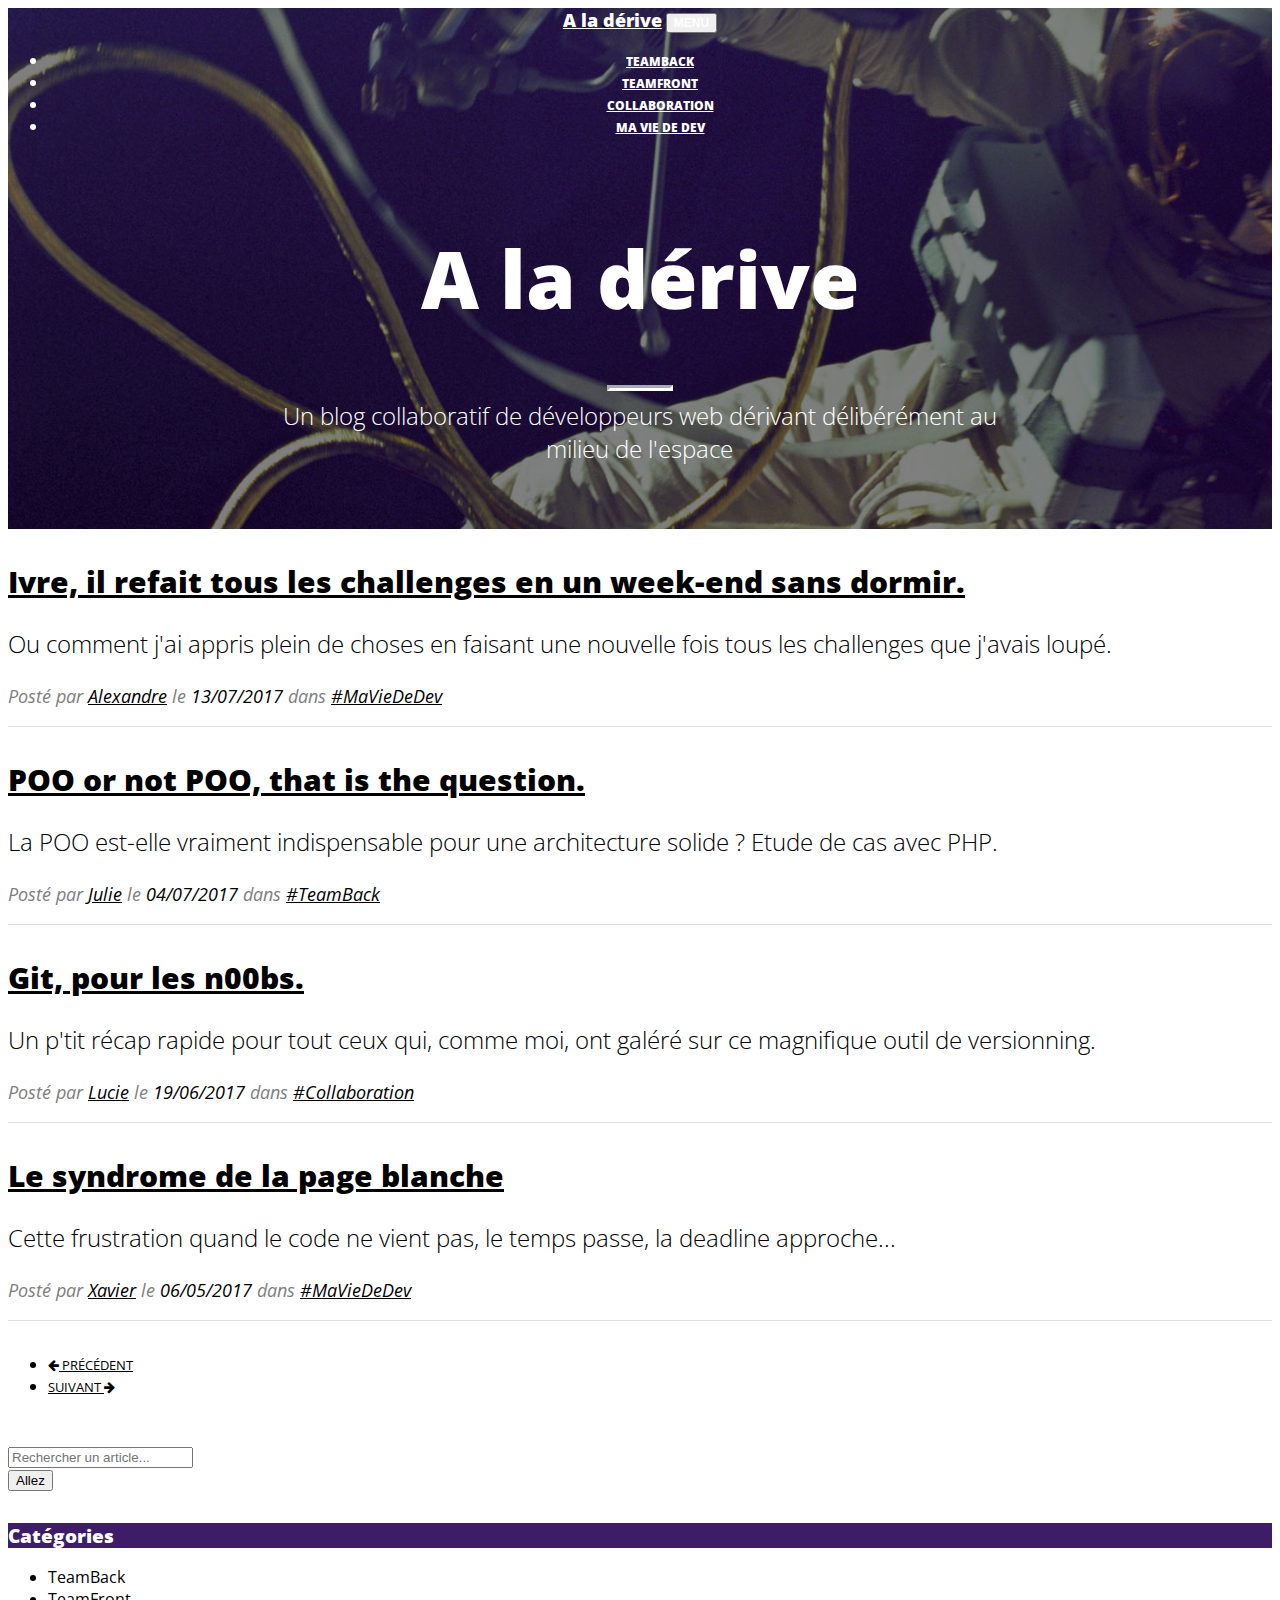
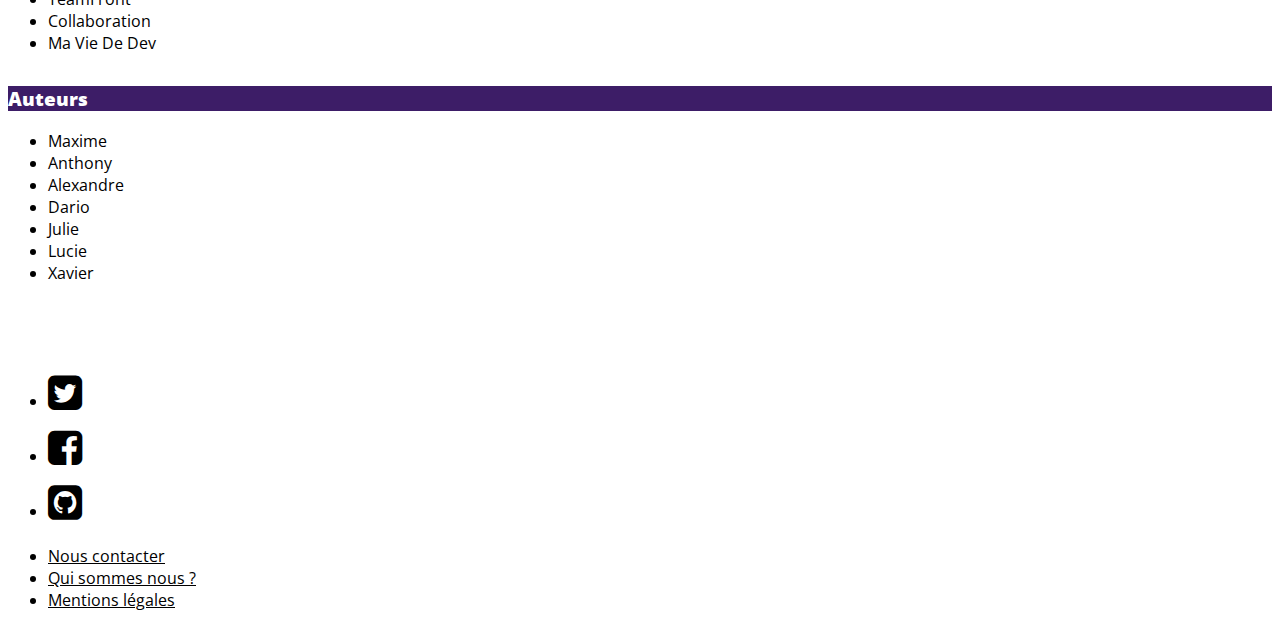
<file: index.html>
<!doctype html>
<html lang="en">

<head>
  <!-- Required meta tags -->
  <meta charset="utf-8">
  <meta name="viewport" content="width=device-width, initial-scale=1, shrink-to-fit=no">

  <!-- Déclaration de notre font -->
  <link href="https://fonts.googleapis.com/css?family=Open+Sans:300,400,800" rel="stylesheet">

  <!-- Font-Awesome CSS -->
  <link href="https://maxcdn.bootstrapcdn.com/font-awesome/4.7.0/css/font-awesome.min.css" rel="stylesheet" integrity="sha384-wvfXpqpZZVQGK6TAh5PVlGOfQNHSoD2xbE+QkPxCAFlNEevoEH3Sl0sibVcOQVnN" crossorigin="anonymous">

  <!-- Bootstrap CSS -->
  <link rel="stylesheet" href="https://stackpath.bootstrapcdn.com/bootstrap/4.1.1/css/bootstrap.min.css"
    integrity="sha384-WskhaSGFgHYWDcbwN70/dfYBj47jz9qbsMId/iRN3ewGhXQFZCSftd1LZCfmhktB" crossorigin="anonymous">

  <!-- Ma feuille de style pour mon blog -->
  <link rel="stylesheet" href="./css/blog.css">

  <title>Hello, world!</title>
</head>

<body>

  <!-- HEADER -->
  <header>
    <!-- NAV -->
    <nav class="navbar navbar-expand-md navbar-light">
      <!--
        Nous sommes en mobile first : par défaut notre menu est masqué !
        Je souhaite qu'il s'affiche au dela (= à partir de) d'une certainne largeur.
        navbar-expand-xxx permet d'afficher le menu en entier.
        xxx correspond à une taille (media-query) définie dans Bootstrap.
          sm => 576px
          md => 768px
          lg => 992px
          xl => 1200px
        -->
      <a class="navbar-brand" href="./">A la dérive</a>
      <button class="navbar-toggler" type="button" data-toggle="collapse" data-target="#navbarNav"
        aria-controls="navbarNav" aria-expanded="false" aria-label="Toggle navigation">
        Menu <span class="navbar-toggler-icon"></span>
      </button>
      <!-- Cette partie va automatique être masquée en version mobile -->
      <div class="collapse navbar-collapse justify-content-end" id="navbarNav">
        <ul class="navbar-nav ">
          <li class="nav-item">
            <a class="nav-link" href="#">TeamBack</a>
          </li>
          <li class="nav-item">
            <a class="nav-link" href="#">TeamFront</a>
          </li>
          <li class="nav-item">
            <a class="nav-link" href="#">Collaboration</a>
          </li>
          <li class="nav-item">
            <a class="nav-link" href="#">Ma Vie De Dev</a>
          </li>
        </ul>
      </div>
    </nav>
    <section class="text-center">
      <h1>A la dérive</h1>
      <hr />
      <p>
        Un blog collaboratif de développeurs web dérivant délibérément au milieu de l'espace
      </p>
    </section>
  </header>

  <!-- Mon container (avec une max-width) dans lequel mon contenu va être placé: https://getbootstrap.com/docs/4.1/layout/overview/#containers -->
  <div class="container">
    <!-- Je crée une nouvelle ligne dans ma grille virtuelle: https://getbootstrap.com/docs/4.1/layout/grid/-->
    <div class="row">

      <!-- Par défaut (= sur mobile) mon element <main> prend toutes les colonnes (=12)
        MAIS au dela d'une certaine taille, il n'en prendra plus que 9
        https://getbootstrap.com/docs/4.1/layout/grid/#grid-options -->
      <main class="col-lg-9">

        <!-- Je dispose une card: https://getbootstrap.com/docs/4.1/components/card/ -->
        <article class="card">
          <div class="card-body">
            <h2 class="card-title"><a href="article.html">Ivre, il refait tous les challenges en un week-end sans dormir.</a></h2>
            <p class="card-text">Ou comment j'ai appris plein de choses en faisant une nouvelle fois tous les challenges
              que j'avais loupé.</p>
            <p class="infos">
              Posté par <a href="#" class="card-link">Alexandre</a> le <time datetime="2017-07-13">13/07/2017</time> dans <a href="#"
                class="card-link">#MaVieDeDev</a>
            </p>
          </div>
        </article>
        <!-- Je dispose une card: https://getbootstrap.com/docs/4.1/components/card/ -->
        <article class="card">
          <div class="card-body">
            <h2 class="card-title"><a href="article.html">POO or not POO, that is the question.</a></h2>
            <p class="card-text">La POO est-elle vraiment indispensable pour une architecture solide ? Etude de cas avec
              PHP.</p>
            <p class="infos">
              Posté par <a href="#" class="card-link">Julie</a> le <time datetime="2017-07-04">04/07/2017</time> dans <a href="#"
                class="card-link">#TeamBack</a>
            </p>
          </div>
        </article>
        <!-- Je dispose une card: https://getbootstrap.com/docs/4.1/components/card/ -->
        <article class="card">
          <div class="card-body">
            <h2 class="card-title"><a href="article.html">Git, pour les n00bs.</a></h2>
            <p class="card-text">Un p'tit récap rapide pour tout ceux qui, comme moi, ont galéré sur ce magnifique outil
              de versionning.</p>
            <p class="infos">
              Posté par <a href="#" class="card-link">Lucie</a> le <time datetime="2017-06-19">19/06/2017</time> dans <a href="#"
                class="card-link">#Collaboration</a>
            </p>
          </div>
        </article>
        <!-- Je dispose une card: https://getbootstrap.com/docs/4.1/components/card/ -->
        <article class="card">
          <div class="card-body">
            <h2 class="card-title"><a href="article.html">Le syndrome de la page blanche</a></h2>
            <p class="card-text">Cette frustration quand le code ne vient pas, le temps passe, la deadline approche...
            </p>
            <p class="infos">
              Posté par <a href="#" class="card-link">Xavier</a> le <time datetime="2017-05-06">06/05/2017</time> dans <a href="#"
                class="card-link">#MaVieDeDev</a>
            </p>
          </div>
        </article>

        <!-- Je met un element de navigation: https://getbootstrap.com/docs/4.1/components/pagination/ -->
        <nav aria-label="Page navigation example">
          <ul class="pagination justify-content-between">
            <li class="page-item"><a class="page-link" href="#"><i class="fa fa-arrow-left"></i> Précédent</a></li>
            <li class="page-item"><a class="page-link" href="#">Suivant <i class="fa fa-arrow-right"></i></a></li>
          </ul>
        </nav>

      </main>

      <aside class="col-lg-3">
        <!-- Champ de recherche: https://getbootstrap.com/docs/4.1/components/input-group/ -->
        <div class="input-group mb-3">
          <input type="text" class="form-control" placeholder="Rechercher un article..."
            aria-label="Rechercher un article..." aria-describedby="basic-addon2">
          <div class="input-group-append">
            <button class="btn btn-outline-secondary" type="button">Allez</button>
          </div>
        </div>

        <!-- Catégories: https://getbootstrap.com/docs/4.1/components/card/#list-groups-->
        <div class="card">
          <h3 class="card-header">Catégories</h3>
          <ul class="list-group list-group-flush">
            <li class="list-group-item">TeamBack</li>
            <li class="list-group-item">TeamFront</li>
            <li class="list-group-item">Collaboration</li>
            <li class="list-group-item">Ma Vie De Dev</li>
          </ul>
        </div>

        <!-- Auteurs: https://getbootstrap.com/docs/4.1/components/card/#list-groups -->
        <div class="card">
          <h3 class="card-header">Auteurs</h3>
          <ul class="list-group list-group-flush">
            <li class="list-group-item">Maxime</li>
            <li class="list-group-item">Anthony</li>
            <li class="list-group-item">Alexandre</li>
            <li class="list-group-item">Dario</li>
            <li class="list-group-item">Julie</li>
            <li class="list-group-item">Lucie</li>
            <li class="list-group-item">Xavier</li>
          </ul>
        </div>

      </aside>
    </div><!-- /.row -->


    <footer>

      <!-- Je crée une nouvelle ligne dans ma grille virtuelle: https://getbootstrap.com/docs/4.1/layout/grid/
                Je déclare également que ces elements doivent être centré (flex): https://getbootstrap.com/docs/4.1/utilities/flex/#justify-content
                ainsi que leur textes: https://getbootstrap.com/docs/4.1/utilities/text/#text-alignment -->
      <div class="row justify-content-center text-center">
        <div class="col-6 social-networks">
          <!-- Je créé une liste: https://getbootstrap.com/docs/4.1/components/list-group/ -->
          <ul class="list-inline">
            <li class="list-inline-item"><a href="#"><i class="fa fa-twitter-square"></i></a></li>
            <li class="list-inline-item"><a href="#"><i class="fa fa-facebook-square"></i></a></li>
            <li class="list-inline-item"><a href="#"><i class="fa fa-github-square"></i></a></li>
          </ul>
        </div>
      </div>

      <!-- Je crée une nouvelle ligne dans ma grille virtuelle: https://getbootstrap.com/docs/4.1/layout/grid/
                Je déclare également que ces elements doivent être centré (flex): https://getbootstrap.com/docs/4.1/utilities/flex/#justify-content
                ainsi que leur textes: https://getbootstrap.com/docs/4.1/utilities/text/#text-alignment -->
      <div class="row justify-content-center text-center">
        <div class="col-9 links">
          <!-- Je créé une liste: https://getbootstrap.com/docs/4.1/components/list-group/ -->
          <ul class="list-inline">
            <li class="list-inline-item"><a href="#">Nous contacter</a></li>
            <li class="list-inline-item"><a href="#">Qui sommes nous ?</a></li>
            <li class="list-inline-item"><a href="#">Mentions légales</a></li>
          </ul>
        </div>
      </div>

    </footer>

  </div> <!-- /.container -->
  <!-- Optional JavaScript -->
  <!-- jQuery first, then Popper.js, then Bootstrap JS -->
  <script src="https://code.jquery.com/jquery-3.3.1.slim.min.js"
    integrity="sha384-q8i/X+965DzO0rT7abK41JStQIAqVgRVzpbzo5smXKp4YfRvH+8abtTE1Pi6jizo" crossorigin="anonymous">
  </script>
  <script src="https://cdnjs.cloudflare.com/ajax/libs/popper.js/1.14.3/umd/popper.min.js"
    integrity="sha384-ZMP7rVo3mIykV+2+9J3UJ46jBk0WLaUAdn689aCwoqbBJiSnjAK/l8WvCWPIPm49" crossorigin="anonymous">
  </script>
  <script src="https://stackpath.bootstrapcdn.com/bootstrap/4.1.1/js/bootstrap.min.js"
    integrity="sha384-smHYKdLADwkXOn1EmN1qk/HfnUcbVRZyYmZ4qpPea6sjB/pTJ0euyQp0Mk8ck+5T" crossorigin="anonymous">
  </script>
</body>

</html>
</file>
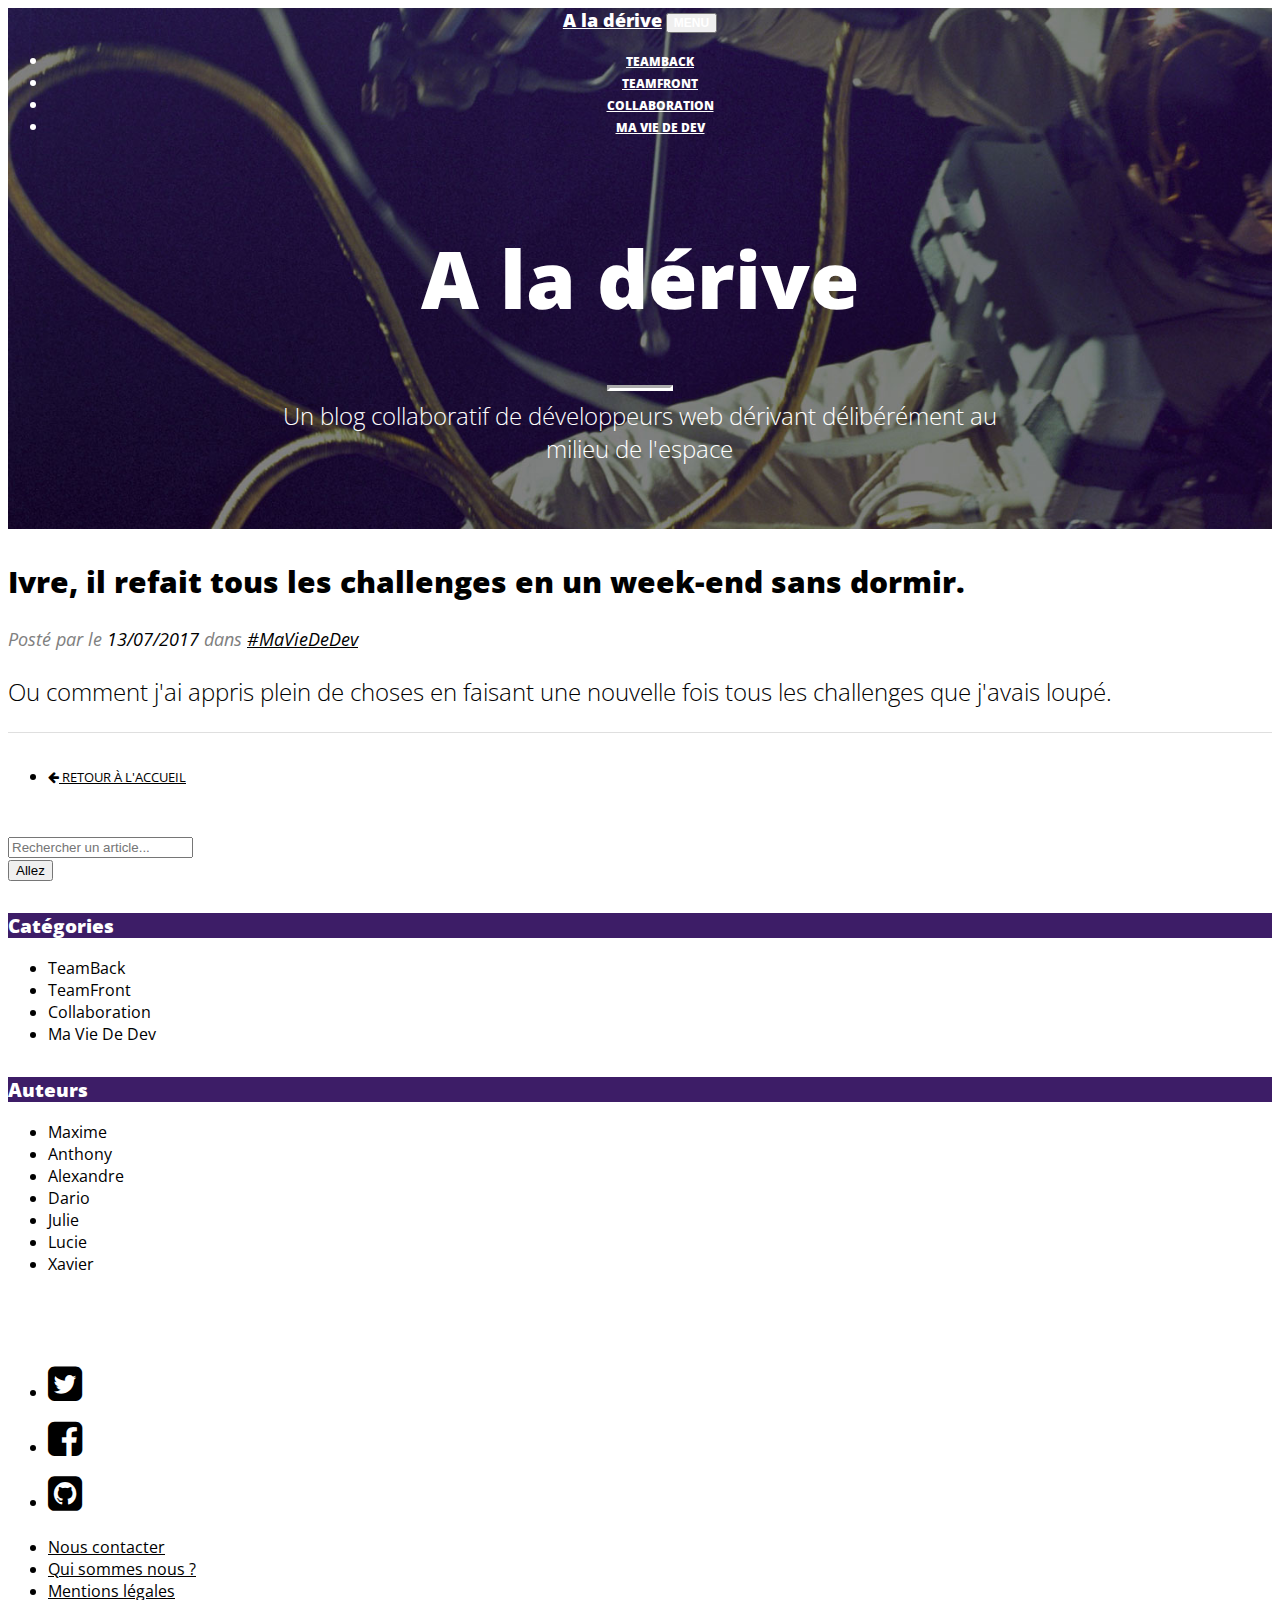
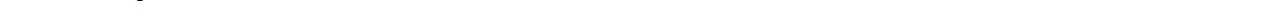
<file: article.html>
<!doctype html>
<html lang="en">

<head>
  <!-- Required meta tags -->
  <meta charset="utf-8">
  <meta name="viewport" content="width=device-width, initial-scale=1, shrink-to-fit=no">

  <!-- Déclaration de notre font -->
  <link href="https://fonts.googleapis.com/css?family=Open+Sans:300,400,800" rel="stylesheet">

  <!-- Font-Awesome CSS -->
  <link href="https://maxcdn.bootstrapcdn.com/font-awesome/4.7.0/css/font-awesome.min.css" rel="stylesheet" integrity="sha384-wvfXpqpZZVQGK6TAh5PVlGOfQNHSoD2xbE+QkPxCAFlNEevoEH3Sl0sibVcOQVnN" crossorigin="anonymous">

  <!-- Bootstrap CSS -->
  <link rel="stylesheet" href="https://stackpath.bootstrapcdn.com/bootstrap/4.1.1/css/bootstrap.min.css"
    integrity="sha384-WskhaSGFgHYWDcbwN70/dfYBj47jz9qbsMId/iRN3ewGhXQFZCSftd1LZCfmhktB" crossorigin="anonymous">
  <!-- Ma feuille de style pour mon blog -->
  <link rel="stylesheet" href="./css/blog.css">

  <title>1 article</title>
</head>

<body>

  <!-- HEADER -->
  <header>
    <!-- NAV -->
    <nav class="navbar navbar-expand-md navbar-light">
      <!--
        Nous sommes en mobile first : par défaut notre menu est masqué !
        Je souhaite qu'il s'affiche au dela (= à partir de) d'une certainne largeur.
        navbar-expand-xxx permet d'afficher le menu en entier.
        xxx correspond à une taille (media-query) définie dans Bootstrap.
          sm => 576px
          md => 768px
          lg => 992px
          xl => 1200px
        -->
      <a class="navbar-brand" href="#">A la dérive</a>
      <button class="navbar-toggler" type="button" data-toggle="collapse" data-target="#navbarNav"
        aria-controls="navbarNav" aria-expanded="false" aria-label="Toggle navigation">
        Menu <span class="navbar-toggler-icon"></span>
      </button>
      <!-- Cette partie va automatique être masquée en version mobile -->
      <div class="collapse navbar-collapse justify-content-end" id="navbarNav">
        <ul class="navbar-nav ">
          <li class="nav-item">
            <a class="nav-link" href="#">TeamBack</a>
          </li>
          <li class="nav-item">
            <a class="nav-link" href="#">TeamFront</a>
          </li>
          <li class="nav-item">
            <a class="nav-link" href="#">Collaboration</a>
          </li>
          <li class="nav-item">
            <a class="nav-link" href="#">Ma Vie De Dev</a>
          </li>
        </ul>
      </div>
    </nav>
    <section class="text-center">
      <h1>A la dérive</h1>
      <hr />
      <p>
        Un blog collaboratif de développeurs web dérivant délibérément au milieu de l'espace
      </p>
    </section>
  </header>

  <!-- Mon container (avec une max-width) dans lequel mon contenu va être placé: https://getbootstrap.com/docs/4.1/layout/overview/#containers -->
  <div class="container">
    <!-- Je crée une nouvelle ligne dans ma grille virtuelle: https://getbootstrap.com/docs/4.1/layout/grid/-->
    <div class="row">

      <!-- Par défaut (= sur mobile) mon element <main> prend toutes les colonnes (=12)
        MAIS au dela d'une certaine taille, il n'en prendra plus que 9
        https://getbootstrap.com/docs/4.1/layout/grid/#grid-options -->
      <main class="col-lg-9">

        <!-- Je dispose une card: https://getbootstrap.com/docs/4.1/components/card/ -->
        <article class="card">
          <div class="card-body">
            <h2 class="card-title">Ivre, il refait tous les challenges en un week-end sans dormir.</h2>
            <p class="infos">
              Posté par <a href="#" class="card-link"></a> le <time datetime="2017-07-13">13/07/2017</time> dans <a href="#"
                class="card-link">#MaVieDeDev</a>
            </p>
            <p class="card-text">Ou comment j'ai appris plein de choses en faisant une nouvelle fois tous les challenges
              que j'avais loupé.</p>
          </div>
        </article>

        <!-- Je met un element de navigation: https://getbootstrap.com/docs/4.1/components/pagination/ -->
        <nav aria-label="Page navigation example">
          <ul class="pagination justify-content-between">
            <li class="page-item"><a class="page-link" href="index.html"><i class="fa fa-arrow-left"></i> Retour à l'accueil</a></li>
          </ul>
        </nav>

      </main>

      <aside class="col-lg-3">
        <!-- Champ de recherche: https://getbootstrap.com/docs/4.1/components/input-group/ -->
        <div class="input-group mb-3">
          <input type="text" class="form-control" placeholder="Rechercher un article..."
            aria-label="Rechercher un article..." aria-describedby="basic-addon2">
          <div class="input-group-append">
            <button class="btn btn-outline-secondary" type="button">Allez</button>
          </div>
        </div>

        <!-- Catégories: https://getbootstrap.com/docs/4.1/components/card/#list-groups-->
        <div class="card">
          <h3 class="card-header">Catégories</h3>
          <ul class="list-group list-group-flush">
            <li class="list-group-item">TeamBack</li>
            <li class="list-group-item">TeamFront</li>
            <li class="list-group-item">Collaboration</li>
            <li class="list-group-item">Ma Vie De Dev</li>
          </ul>
        </div>

        <!-- Auteurs: https://getbootstrap.com/docs/4.1/components/card/#list-groups -->
        <div class="card">
          <h3 class="card-header">Auteurs</h3>
          <ul class="list-group list-group-flush">
            <li class="list-group-item">Maxime</li>
            <li class="list-group-item">Anthony</li>
            <li class="list-group-item">Alexandre</li>
            <li class="list-group-item">Dario</li>
            <li class="list-group-item">Julie</li>
            <li class="list-group-item">Lucie</li>
            <li class="list-group-item">Xavier</li>
          </ul>
        </div>

      </aside>
    </div><!-- /.row -->


    <footer>

      <!-- Je crée une nouvelle ligne dans ma grille virtuelle: https://getbootstrap.com/docs/4.1/layout/grid/
                Je déclare également que ces elements doivent être centré (flex): https://getbootstrap.com/docs/4.1/utilities/flex/#justify-content
                ainsi que leur textes: https://getbootstrap.com/docs/4.1/utilities/text/#text-alignment -->
      <div class="row justify-content-center text-center">
        <div class="col-6 social-networks">
          <!-- Je créé une liste: https://getbootstrap.com/docs/4.1/components/list-group/ -->
          <ul class="list-inline">
            <li class="list-inline-item"><a href="#"><i class="fa fa-twitter-square"></i></a></li>
            <li class="list-inline-item"><a href="#"><i class="fa fa-facebook-square"></i></a></li>
            <li class="list-inline-item"><a href="#"><i class="fa fa-github-square"></i></a></li>
          </ul>
        </div>
      </div>

      <!-- Je crée une nouvelle ligne dans ma grille virtuelle: https://getbootstrap.com/docs/4.1/layout/grid/
                Je déclare également que ces elements doivent être centré (flex): https://getbootstrap.com/docs/4.1/utilities/flex/#justify-content
                ainsi que leur textes: https://getbootstrap.com/docs/4.1/utilities/text/#text-alignment -->
      <div class="row justify-content-center text-center">
        <div class="col-9 links">
          <!-- Je créé une liste: https://getbootstrap.com/docs/4.1/components/list-group/ -->
          <ul class="list-inline">
            <li class="list-inline-item"><a href="#">Nous contacter</a></li>
            <li class="list-inline-item"><a href="#">Qui sommes nous ?</a></li>
            <li class="list-inline-item"><a href="#">Mentions légales</a></li>
          </ul>
        </div>
      </div>

    </footer>

  </div> <!-- /.container -->
  <!-- Optional JavaScript -->
  <!-- jQuery first, then Popper.js, then Bootstrap JS -->
  <script src="https://code.jquery.com/jquery-3.3.1.slim.min.js"
    integrity="sha384-q8i/X+965DzO0rT7abK41JStQIAqVgRVzpbzo5smXKp4YfRvH+8abtTE1Pi6jizo" crossorigin="anonymous">
  </script>
  <script src="https://cdnjs.cloudflare.com/ajax/libs/popper.js/1.14.3/umd/popper.min.js"
    integrity="sha384-ZMP7rVo3mIykV+2+9J3UJ46jBk0WLaUAdn689aCwoqbBJiSnjAK/l8WvCWPIPm49" crossorigin="anonymous">
  </script>
  <script src="https://stackpath.bootstrapcdn.com/bootstrap/4.1.1/js/bootstrap.min.js"
    integrity="sha384-smHYKdLADwkXOn1EmN1qk/HfnUcbVRZyYmZ4qpPea6sjB/pTJ0euyQp0Mk8ck+5T" crossorigin="anonymous">
  </script>
</body>

</html>
</file>
<file: css/blog.css>
/* on définit la font demandée dans le body, pour qu'elle s'applique partout */
body {
  font-family: 'Open Sans', sans-serif;
}

/* on met l'image de bkd sur le header, mais on met aussi un bkd blanc sur le menu */
header {
  background: url('../images/home-bg.jpg') transparent left top no-repeat;
  background-size: cover;
  color: white;
  text-align: center;
  padding-bottom: 1em;
  margin-bottom: 1em;
}

/* Comme dit dans header, on met un fond blanc à la nav (voir maquette mobile) */
.navbar {
  background-color: #f8f8f8;
}

/* on surcharge les éléments de bootstrap. Pour surcharger, le "poids" du selecteur/ciblage doit être le même que celui des styles de bootstrap */
.navbar,
.navbar-light .navbar-brand,
.navbar-light .navbar-toggler {
  color: #777;
  font-weight: 800;
}

/* on créé la barre entre titre et slogan */
header hr {
  border-width: 3px;
  border-color: white;
  width: 60px;
}

/* le graphiste nous a donné la size à définir pour navbar-brand */
.navbar-light .navbar-brand {
  font-size: 18px;
}

.navbar-toggler,
.nav-link {
  font-size: 12px;
  text-transform: uppercase;
  transition: 400ms;
}

header section {
  padding: 1em 0;
}

header h1 {
  font-size: 50px;
  font-weight: 800;
}

header p {
  font-size: 24px;
  font-weight: 300;
}

/* ici on a créé un peu d'espace, l'unité est le "em" pour que ça dépende de la font-size du parent (que ce soit relatif) */
article.card {
  margin: 2em 0;
  border: 0;
  border-bottom: 1px solid rgba(0,0,0,.125);
}

article h2 {
  font-size: 30px;
  font-weight: 800;
}

article p.card-text {
  font-size: 24px;
  font-weight: 300;
}

article div {
  font-size: 18px;
  font-weight: 400;
  color: black;
}

article a,
article time {
  color: black;
}

article .infos {
  font-style: italic;
  color: grey;
}

.page-link {
  text-transform: uppercase;
  color: inherit;
  font-size: 0.8em;
}

.page-link:hover {
  background-color: #dee2e6;
  color: inherit;
}

aside {
  display: none;
  padding: 2em 0;
}

footer {
  margin-bottom: 1em;
}

footer .social-networks {
  margin: 10px 0;
}

footer .social-networks a {
  font-size: 40px;
  color: black;
}

footer .links a {
  color: inherit;
}


footer .social-networks a:hover,
footer .links a:hover {
  color: grey;
  text-decoration: none;
}

/* device de 768px min (tablette ou +) => md chez bootstrap */
@media (min-width:768px) {

  /* le header est différent, le titre et le slogan disparaissent */
  header {
    padding-bottom: 0;
    /* on retire le padding-bottom car il n'y a plus de titre et slogan, donc plus besoin de cet espacement */
  }

  /* on retire le fond blanc de la navbar */
  .navbar {
    background-color: transparent;
  }

  /* on met les textes en blancs car l'image de fond est foncée */
  .navbar,
  .navbar-light .navbar-brand,
  .navbar-light .navbar-toggler,
  .navbar-light .navbar-nav .nav-link {
    color: white;
  }

  .navbar-light .navbar-nav .nav-link:hover {
    color: rgba(255,255,255,0.5);
  }

  header section {
    display: none;
  }
}

/* devide de 992px de large ou plus => lg chez bootstrap */
@media (min-width:992px) {
  header section {
    display: block;
  }

  header h1 {
    font-size: 80px;
  }

  /* pour que le texte soit centré sans être trop prêt des bords */
  header p {
    width: 60%;
    margin: auto;
    padding-bottom: 2em;
  }

  /* Affichage de la sidebar => on définit couleurs, size et espacement */
  .card-header {
    background: #3d1d67;
    color: white;
    font-weight: 800;
  }

  .card a {
    color: black;
  }

  .card-categories a {
    text-transform: uppercase;
  }

  .card {
    margin: 2em 0;
  }

  aside {
    display: block;
  }
}
</file>
